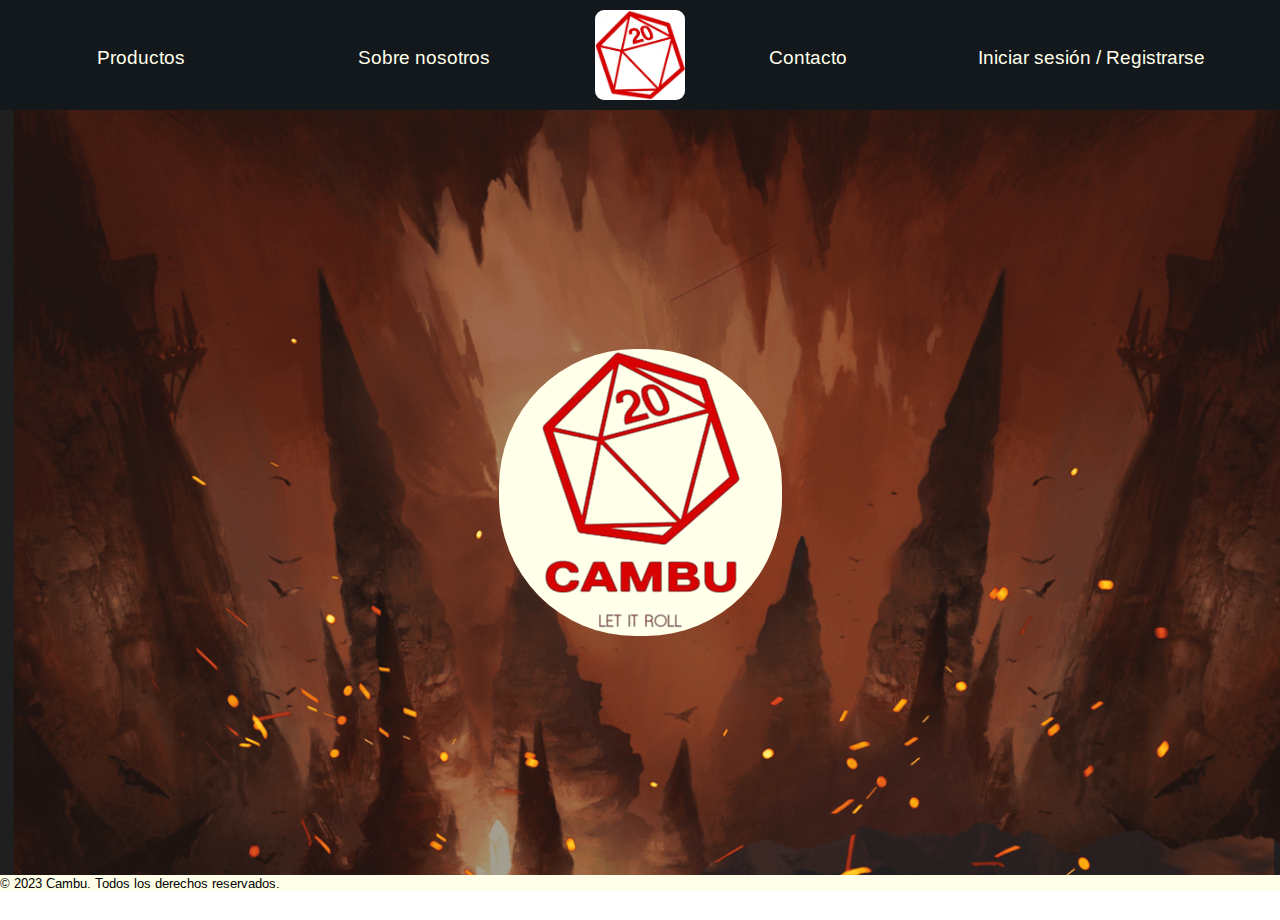
<file: index.html>
<!DOCTYPE html>
<html lang="en">

<head>
    <meta charset="UTF-8">
    <meta name="viewport" content="width=device-width, initial-scale=1.0">
    <title>Inicio - Cambu</title>
    <link rel="stylesheet" href="./css/style.css">
</head>

<body>
    <header>
        <nav class="nav_bar">
            <div class="nav_div_link">
                
                <a  href="./pages/productos.html">Productos</a>
                <a href="./pages/sobre_nosotros.html">Sobre nosotros</a>
            </div>
            <div class="nav_div_logo">
                <a href="index.html"><img class="nav_logo" src="./img/Logo_nav.png" alt="Logo"></a>
            </div>
            <div class="nav_div_link">
                <a href="./pages/contacto.html">Contacto</a>
                <a class="a_nav" href="./pages/login_registro.html">Iniciar sesión / Registrarse</a>
            </div>
        </nav>
    </header>
    <main>
        <section class="section_main_index">
            <img class="main_img" src="./img/Logo_wbg_copy.png" alt="Logo">
        </section>
    </main>
    <footer>
        <div class="footer">
            <p>&copy; 2023 Cambu. Todos los derechos reservados.</p>
        </div>
    </footer>
</body>

</html>
</file>
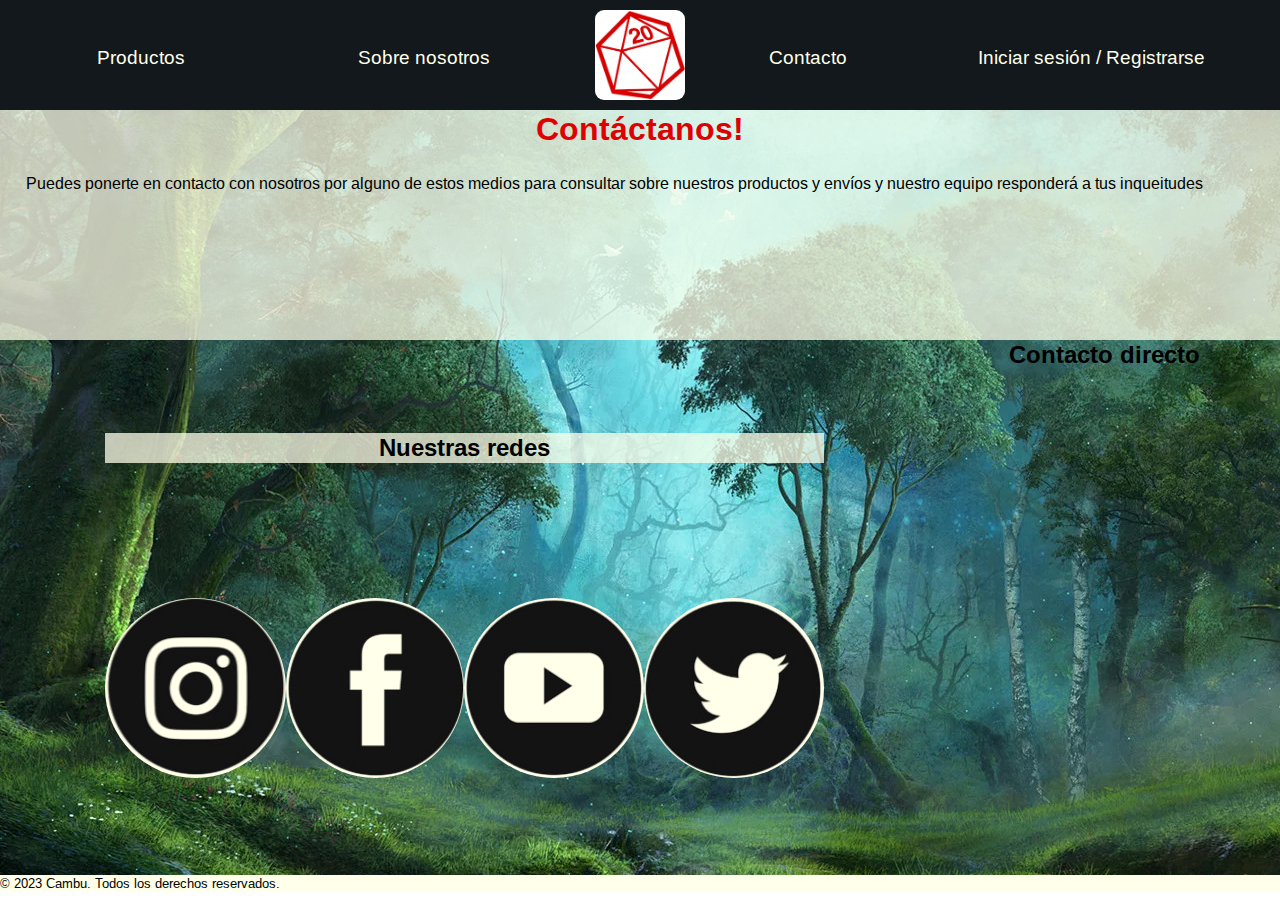
<file: pages/contacto.html>
<!DOCTYPE html>
<html lang="en">

<head>
    <meta charset="UTF-8">
    <meta name="viewport" content="width=device-width, initial-scale=1.0">
    <link rel="stylesheet" href="../css/style.css">
    <title>Contacto</title>
</head>

<body>
    <header>
        <nav class="nav_bar">
            <div class="nav_div_link">
                <a href="./productos.html">Productos</a>
                <a href="./sobre_nosotros.html">Sobre nosotros</a>
            </div>
            <div class="nav_div_logo">
                <a href="index.html"><img class="nav_logo" src="../img/Logo_nav.png" alt="Logo"></a>
            </div>
            <div class="nav_div_link">
                <a href="./contacto.html">Contacto</a>
                <a class="a_nav" href="./pages/login_registro.html">Iniciar sesión / Registrarse</a>
            </div>
        </nav>
    </header>
    <main class="main_bg_contacto">
        <div class="main_div_h1">
            <h1>Contáctanos!</h1>
            <div class="main_div_p">
                <p>Puedes ponerte en contacto con nosotros por alguno de estos medios para consultar sobre nuestros productos y envíos y nuestro equipo responderá a tus inqueitudes</p>
            </div>
        </div>
        <div class="main_div_h2">
            <span class="main_span_logos">
                <h2>Nuestras redes</h2>
                <div class="main_div_logos">
                    <a href=""><img src="../img/ig_logo.png" alt=""></a>
                    <a href=""><img src="../img/feb_logo.png" alt=""></a>
                    <a href=""><img src="../img/yt_logo.png" alt=""></a>
                    <a href=""><img src="../img/t_logo.png" alt=""></a>
                </div>
            </span>
            <span>
                <h2>Contacto directo</h2>
            </span>
        </div>
    </main>
    <footer>
        <div class="footer">
            <p>&copy; 2023 Cambu. Todos los derechos reservados.</p>
        </div>
    </footer>
</body>

</html>
</file>
<file: css/style.css>
/*IMPORTS*/
@import url('https://fonts.googleapis.com/css2?family=Arimo:wght@500&display=swap');

/*Reset*/
* {
    margin: 0;
    padding: 0;
}

/*BODY*/
body{
    font-family: "Arimo",sans-serif;
}

/* NAV */
.nav_bar {
    background-color: #12181c;
    display: flex;
    justify-content: space-around;
    align-items: center;
    padding: 10px;
    height: 10vh;
    flex-wrap: wrap;
}

.nav_bar a {
    color: #ffffea;
    text-decoration: none;
    font-size: 120%;
    font-family: "Arimo", sans-serif-;
}

.nav_div_link {
    display: flex;
    width: 45%;
    justify-content: space-around;
    align-items: center;
    height: 100%;
    padding: 0;
}

.nav_div_logo {
    display: flex;
    justify-content: center;
    width: 10%;
}

.nav_logo {
    height: 10vh;
    border-radius: 10%;
}

/*MAIN*/
main {
    height: 85vh;
}

h2{
    text-align: center;
}

.section_main_index {
    display: grid;
    justify-content: center;
    align-items: center;
    height: 100%;
    background-image: url("../img/index_bg.png");
    background-size: cover;
    background-position: center center;
}

.main_img{
    background-color: #ffffea;
    border-radius: 48%;
}

.main_bg_contacto{
    background-image: url("../img/contacto_bg.jpg"); 
}

.main_div_h1{
    text-align: center ;
    height: 30%;
    background-color: #ffffeabe;
}

.main_div_h1 h1{
    color: #df0101;
}

.main_div_p{
    text-align: left;
    padding: 2%;
}

.main_div_h2{
    height: 70%;
    display: flex;
    justify-content: space-around;
}

.main_span_logos{
    display: grid;
    align-items: center;
    margin: 2%;
}

.main_span_logos h2{
    background-color:#ffffeabe;
}

.main_div_logos{
    display: flex;
    flex-direction: row;
    flex-wrap: wrap;
    align-content: center;
}



.main_bg_contacto img{
    height: 20vh;
    background-color: #ffffea;
    border-radius: 50%;
}



/* FOOTER */

footer{
    height: 5vh;
}
.footer{
    background-color: #ffffea;
    font-size: 80%;
}
</file>
